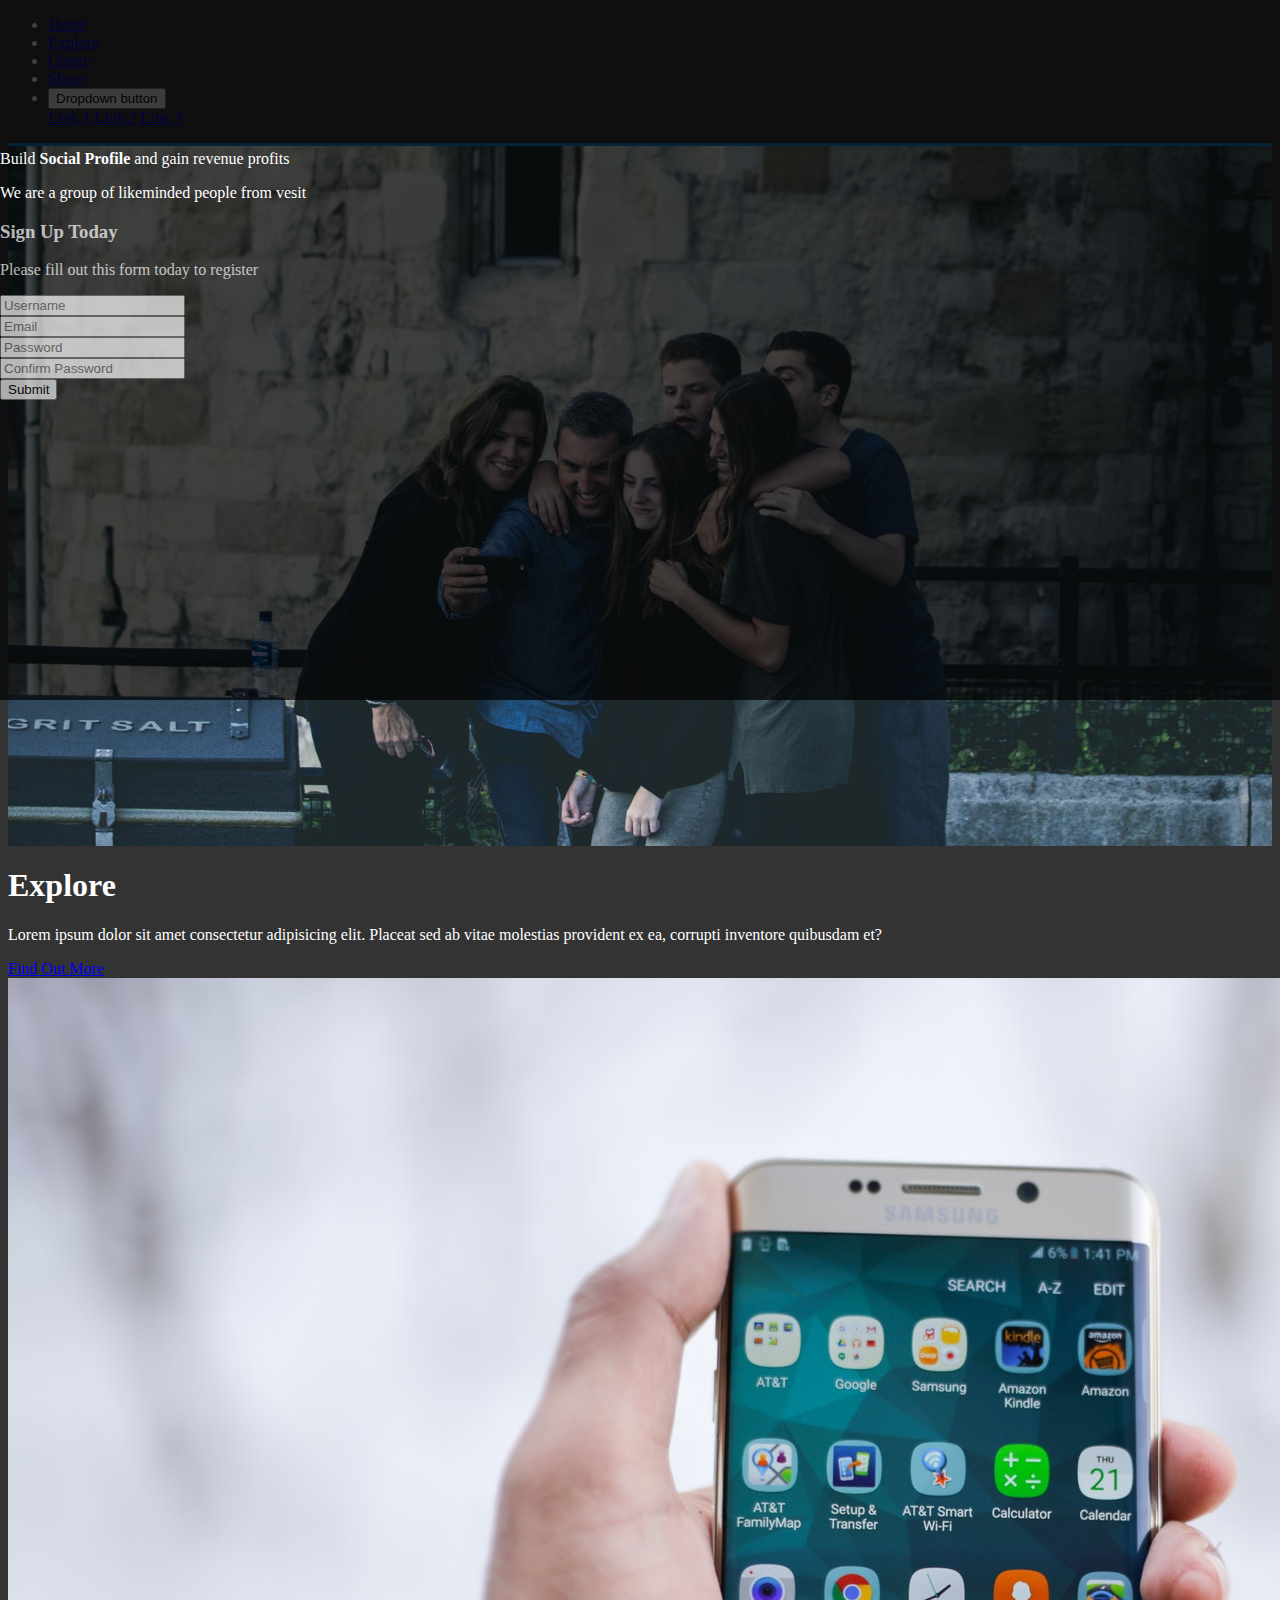
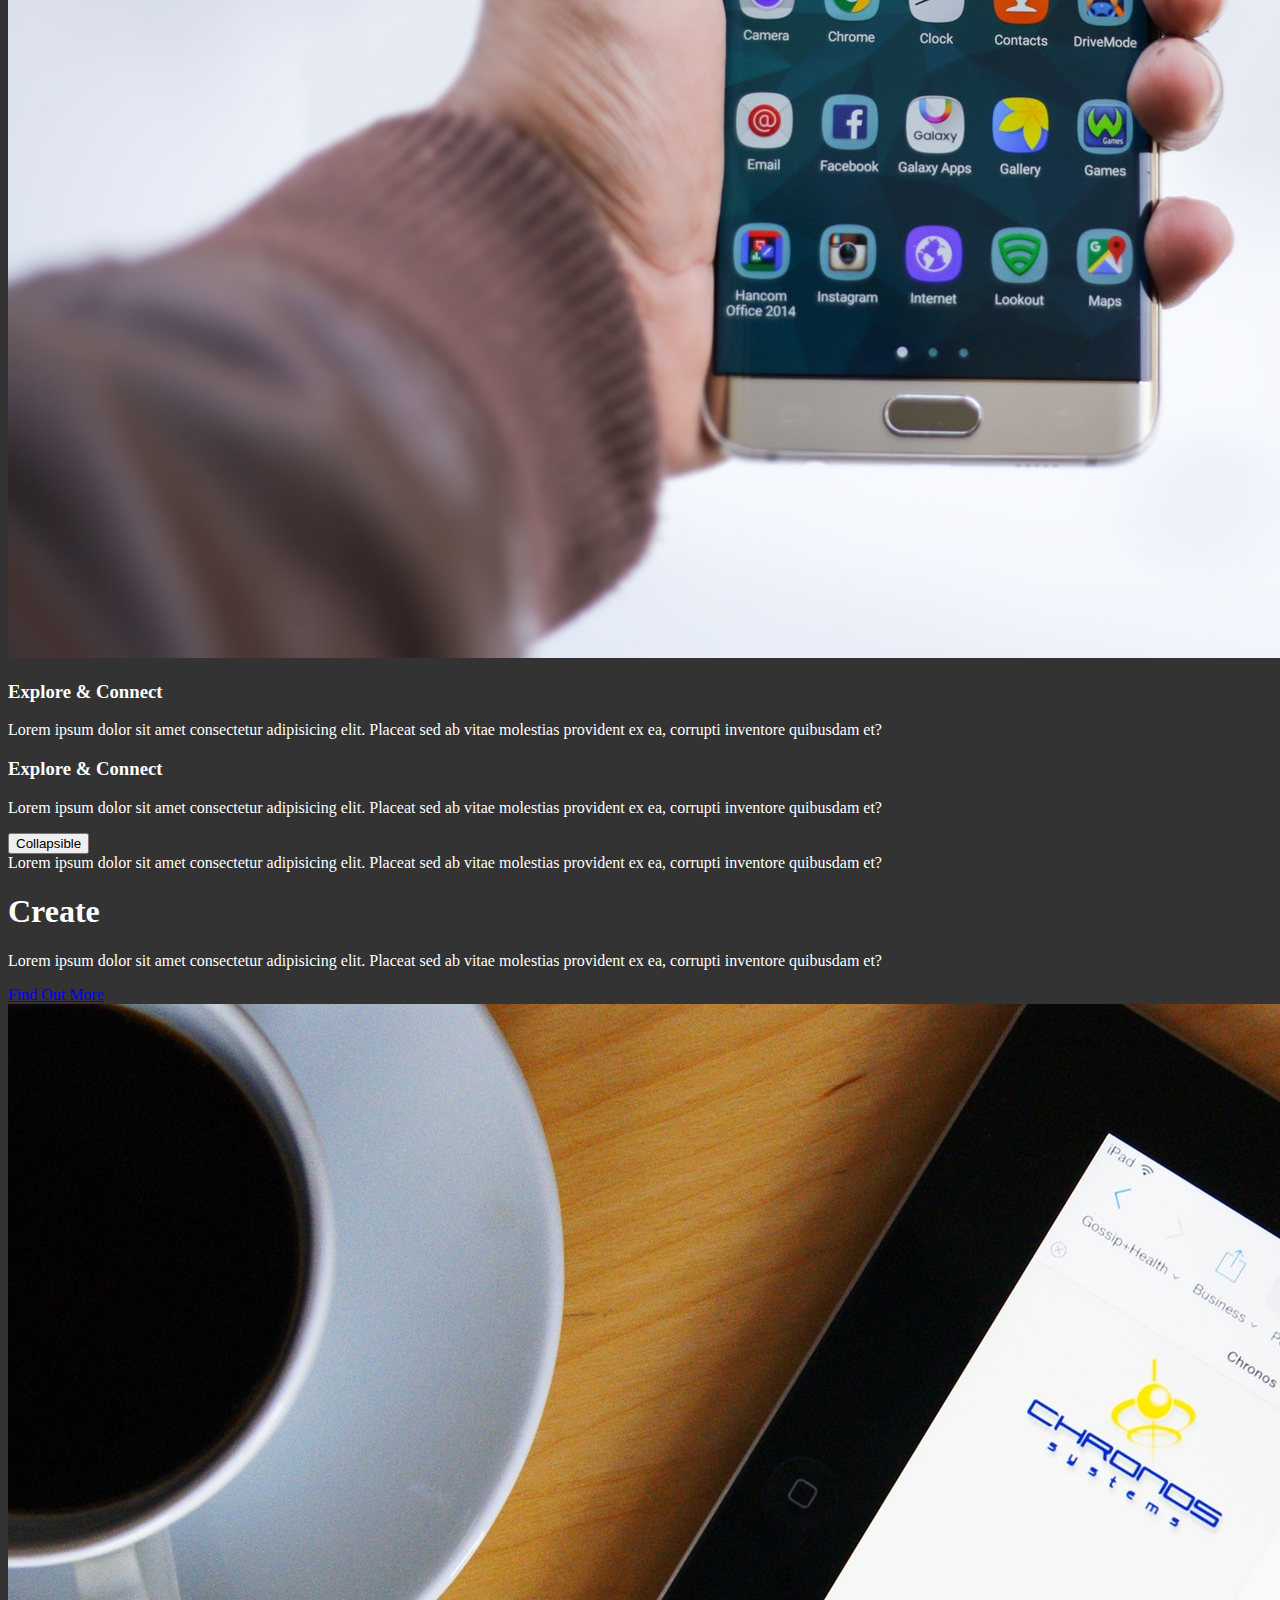
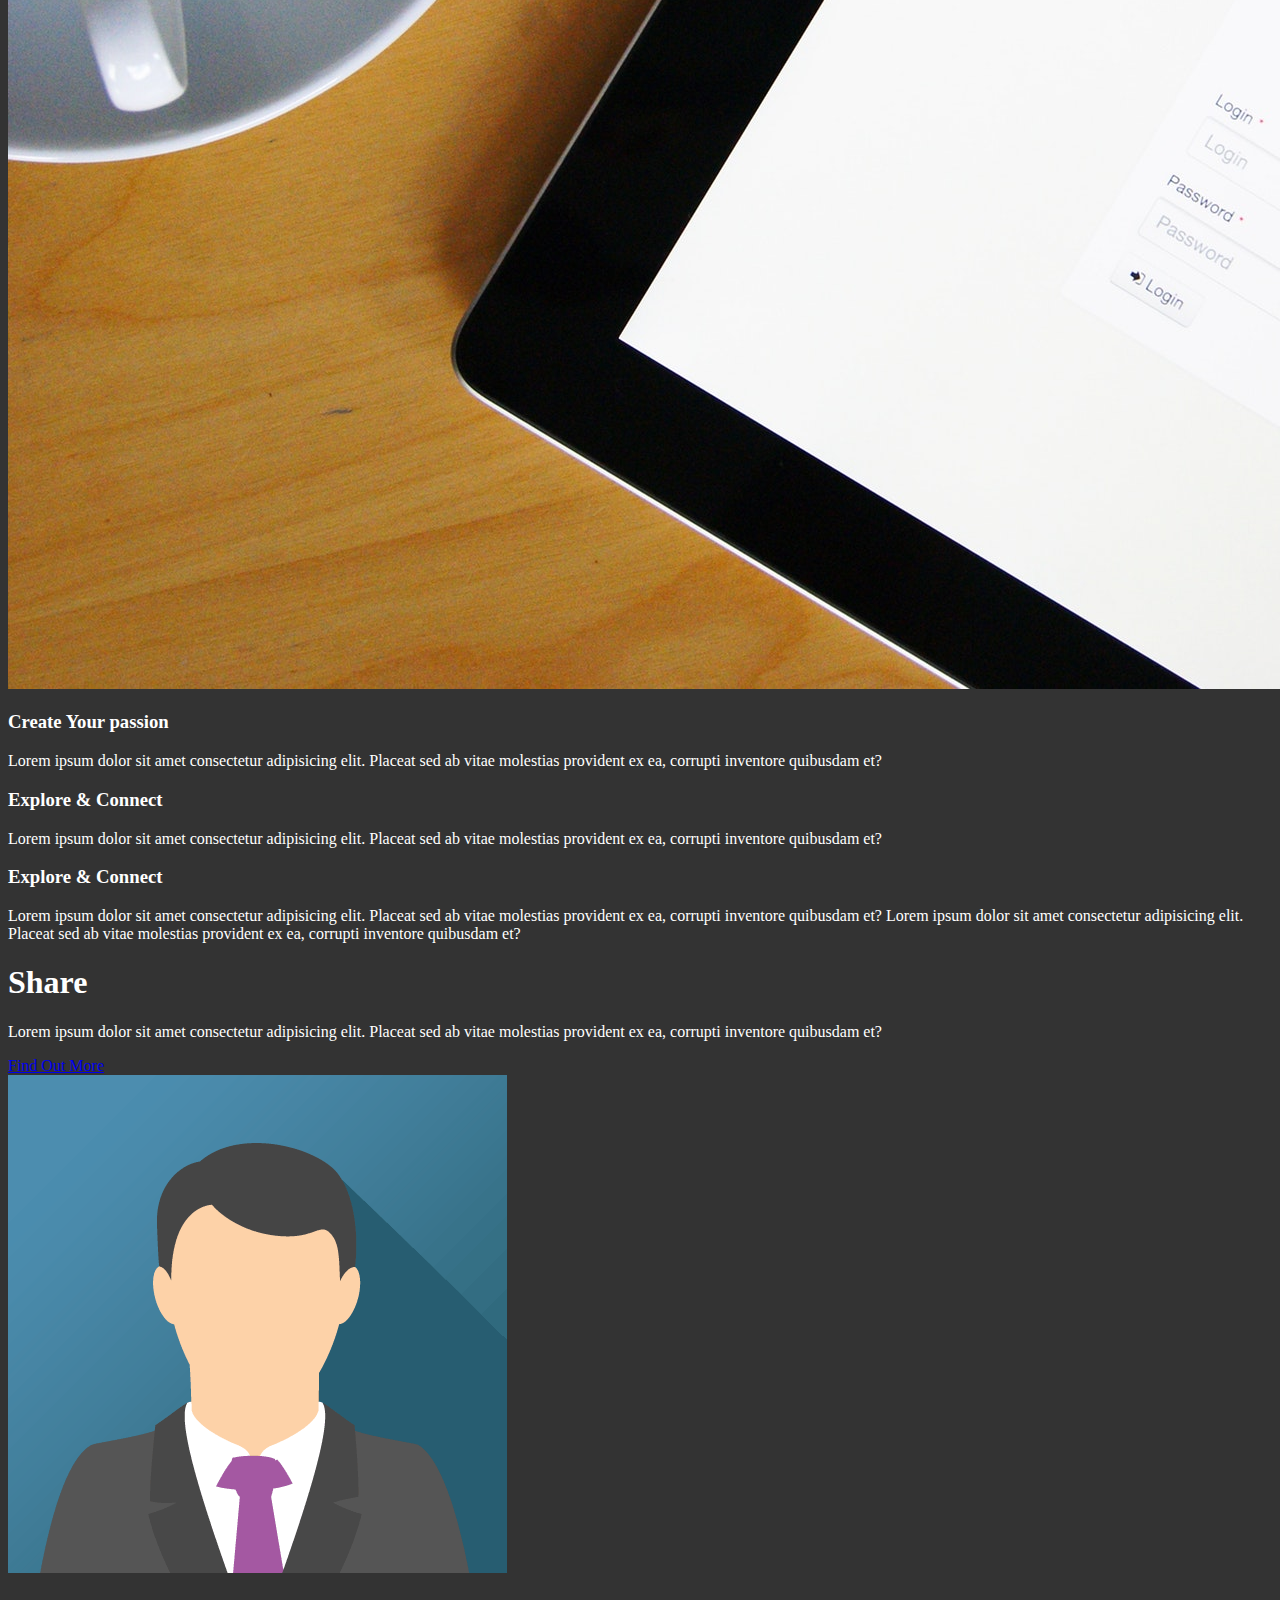
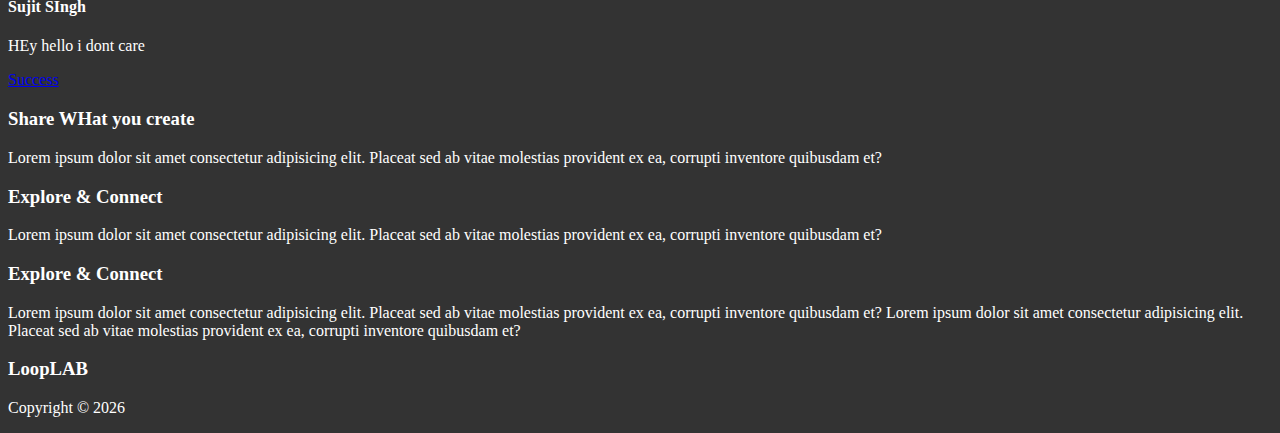
<file: index.html>
<!doctype html>
<html lang="en">
  <head>
    <!-- Required meta tags -->
    <meta charset="utf-8">
    <meta name="viewport" content="width=device-width, initial-scale=1, shrink-to-fit=no">

    <!-- Bootstrap CSS -->
    <link rel="stylesheet" href="https://stackpath.bootstrapcdn.com/bootstrap/4.2.1/css/bootstrap.min.css" integrity="sha384-GJzZqFGwb1QTTN6wy59ffF1BuGJpLSa9DkKMp0DgiMDm4iYMj70gZWKYbI706tWS" crossorigin="anonymous">
    <link rel="stylesheet" href="https://use.fontawesome.com/releases/v5.6.3/css/all.css" integrity="sha384-UHRtZLI+pbxtHCWp1t77Bi1L4ZtiqrqD80Kn4Z8NTSRyMA2Fd33n5dQ8lWUE00s/" crossorigin="anonymous">
    <link rel="stylesheet" href="css/style.css">
    <title>Bootstrap Theme</title>
  </head>
  <body>
    <nav class="navbar navbar-expand-sm navbar-dark  bg-dark  fixed-top">
      <div class="container">
        <a href="index.html" class="navbar-brand"></a>
        
      <ul class="navbar-nav ml-auto"> <!--align it to right ...margin left auto-->
          <li class="nav-item">
            <a href="#home" class="nav-link">Home</a>
          </li>
          <li class="nav-item">
            <a href="#explore-head-section" class="nav-link">Explore</a>
          </li>
          <li class="nav-item">
            <a href="#create-head-section" class="nav-link">Create</a>
          </li>
          <li class="nav-item">
            <a href="#share-head-section" class="nav-link">Share</a>
          </li>
          <li class="nav-item">
            <div class="dropdown">
  <button type="button" class="btn btn-primary dropdown-toggle" data-toggle="dropdown">
    Dropdown button
  </button>
  <div class="dropdown-menu">
    <a class="dropdown-item" href="#">Link 1</a>
    <a class="dropdown-item" href="#">Link 2</a>
    <a class="dropdown-item" href="#">Link 3</a>
  </div>
</div>

          </li>
        </ul>   
      </div>
    </nav>
    <!--Home section-->
    <header id="home-section">
      <div class="dark-overlay">
        <div class="home-inner container">
          <div class="row">
            <div class="col-lg-8 d-none d-lg-block">
              <div class="display-4">Build <strong>Social Profile</strong> and gain revenue profits
              <p> We are a group of likeminded people from vesit</p>
              </div>
            </div>
            <div class="col-lg 4">
              <div class="card bg-success text-center card-form">
                <div class="card-body">
                  <h3>Sign Up Today </h3>
                  <p>Please fill out this form today to register</p>
                  <form>
                    <div class="form-group">
                      <input type="text" class="form-control form-control-lg" placeholder="Username">
                    </div>
                    <div class="form-group">
                      <input type="email" class="form-control form-control-lg" placeholder="Email">
                    </div>
                    <div class="form-group">
                      <input type="password" class="form-control form-control-lg" placeholder="Password">
                    </div>
                    <div class="form-group">
                      <input type="password" class="form-control form-control-lg" placeholder="Confirm Password">
                    </div>
                    <input type="submit" value="Submit" class="bth btn-outline-light bg-primary btn-block">
                  </form>
                </div>
              </div>
            </div>
          </div>
        </div>
      </div>
    </header>
    <!--Explore Head-->
    <section id="explore-head-section">
      <div class="container">
        <div class="row">
          <div class="col text-center py-5"><!--padding on y 5level-->
            <h1 class="display-4">Explore</h1>
            <p class="lead">Lorem ipsum dolor sit amet consectetur adipisicing elit. Placeat sed ab vitae molestias provident ex ea, corrupti inventore quibusdam et?
            </p>
            <a href="#" class="btn btn-outline-secondary">Find Out More</a>
          </div>
        </div>
      </div>
    </section>

<!--Explore section-->
    <section id="explore-section" class="bg-light text-muted py-5">
      <div class="container">
        <div class="row">
          <div class="col-md-6">
            <img src="img/explore-section1.jpg" alt="" class="img-fluid rounded-rectangle">
          </div>
          <div class="col-md-6">
            <h3>Explore & Connect</h3>
            <p class="bg-success">Lorem ipsum dolor sit amet consectetur adipisicing elit. Placeat sed ab vitae molestias provident ex ea, corrupti inventore quibusdam et?</p>
            <h3>Explore & Connect</h3>
            <p class="bg-primary text-white">Lorem ipsum dolor sit amet consectetur adipisicing elit. Placeat sed ab vitae molestias provident ex ea, corrupti inventore quibusdam et?</p>
            <button class="btn btn-success" data-toggle="collapse" data-target="#demo">Collapsible</button>

              <div id="demo" class="collapse">
                Lorem ipsum dolor sit amet consectetur adipisicing elit. Placeat sed ab vitae molestias provident ex ea, corrupti inventore quibusdam et?
              </div> 
          </div>
        </div>
      </div>
    </section>

    <!--Create Head-->
    <section id="create-head-section" class="bg-primary">
      <div class="container">
        <div class="row">
          <div class="col text-center py-5"><!--padding on y 5level-->
            <h1 class="display-4">Create</h1>
            <p class="lead">Lorem ipsum dolor sit amet consectetur adipisicing elit. Placeat sed ab vitae molestias provident ex ea, corrupti inventore quibusdam et?
            
            </p>
            <a href="#" class="btn btn-outline-light">Find Out More</a>
          </div>
        </div>
      </div>
    </section>

<!--Create  section-->
    <section id="create-section" class="py-5">
      <div class="container">
        <div class="row">
          <div class="col-md-6 order-2">
            <img src="img/create-section1.jpg" alt="" class="img-fluid rounded-circle">
          </div>
          <div class="col-md-6 order-1">
            <h3>Create Your passion</h3>
            <p class="bg-success">Lorem ipsum dolor sit amet consectetur adipisicing elit. Placeat sed ab vitae molestias provident ex ea, corrupti inventore quibusdam et?</p>
            <h3>Explore & Connect</h3>
            <p class="bg-primary text-white">Lorem ipsum dolor sit amet consectetur adipisicing elit. Placeat sed ab vitae molestias provident ex ea, corrupti inventore quibusdam et?</p>
            <h3>Explore & Connect</h3>
            <p>Lorem ipsum dolor sit amet consectetur adipisicing elit. Placeat sed ab vitae molestias provident ex ea, corrupti inventore quibusdam et?
            Lorem ipsum dolor sit amet consectetur adipisicing elit. Placeat sed ab vitae molestias provident ex ea, corrupti inventore quibusdam et?</p>

           
          </div>
        </div>
      </div>
    </section>

    <!--Share Head-->
    <section id="share-head-section" class="bg-primary">
      <div class="container">
        <div class="row">
          <div class="col text-center py-5"><!--padding on y 5level-->
            <h1 class="display-4">Share</h1>
            <p class="lead">Lorem ipsum dolor sit amet consectetur adipisicing elit. Placeat sed ab vitae molestias provident ex ea, corrupti inventore quibusdam et?
            
            </p>
            <a href="#" class="btn btn-outline-light">Find Out More</a>
          </div>
        </div>
      </div>
    </section>

<!--share section-->
    <section id="share-section" class="bg-light text-muted py-5">
      <div class="container">
        <div class="row">
          <div class="col-md-6 ">
            <div class="container">
              <div class="card" style="width:250px">
                  <img class="card-img-top" src="img/img_avatar3.png" alt="">
                  <div class="card-body">
                      <h4 class="card-title">Sujit SIngh</h4>
                      <p class="card-text">HEy hello i dont care</p>
                      <a href="#" class="btn btn-primary">Success</a>
                  </div>
              </div>
           </div>
          </div>
          <div class="col-md-6 ">
            <h3>Share WHat you create</h3>
            <p class="bg-success">Lorem ipsum dolor sit amet consectetur adipisicing elit. Placeat sed ab vitae molestias provident ex ea, corrupti inventore quibusdam et?</p>
            <h3>Explore & Connect</h3>
            <p class="bg-primary text-white">Lorem ipsum dolor sit amet consectetur adipisicing elit. Placeat sed ab vitae molestias provident ex ea, corrupti inventore quibusdam et?</p>
            <h3>Explore & Connect</h3>
            <p>Lorem ipsum dolor sit amet consectetur adipisicing elit. Placeat sed ab vitae molestias provident ex ea, corrupti inventore quibusdam et?
            Lorem ipsum dolor sit amet consectetur adipisicing elit. Placeat sed ab vitae molestias provident ex ea, corrupti inventore quibusdam et?</p>

           
          </div>
        </div>
      </div>
    </section>

    <!--footer-->
    <footer id="main-footer" class="bg-dark">
      <div class="container">
        <div class="row">
          <div class="col text-center py-4">
            <h3>LoopLAB</h3>
            
            <p>Copyright &copy; <span id="year"></span></p>
           
          </div>
        </div>
      </div>
    </footer>

    <!-- Optional JavaScript -->
    <!-- jQuery first, then Popper.js, then Bootstrap JS -->
    <script src="https://code.jquery.com/jquery-3.3.1.slim.min.js" integrity="sha384-q8i/X+965DzO0rT7abK41JStQIAqVgRVzpbzo5smXKp4YfRvH+8abtTE1Pi6jizo" crossorigin="anonymous"></script>
    <script src="https://cdnjs.cloudflare.com/ajax/libs/popper.js/1.14.6/umd/popper.min.js" integrity="sha384-wHAiFfRlMFy6i5SRaxvfOCifBUQy1xHdJ/yoi7FRNXMRBu5WHdZYu1hA6ZOblgut" crossorigin="anonymous"></script>
    <script src="https://stackpath.bootstrapcdn.com/bootstrap/4.2.1/js/bootstrap.min.js" integrity="sha384-B0UglyR+jN6CkvvICOB2joaf5I4l3gm9GU6Hc1og6Ls7i6U/mkkaduKaBhlAXv9k" crossorigin="anonymous"></script>


    <script>
    // Get the current year for the copyright
    $('#year').text(new Date().getFullYear());
    </script>
 </body>
</html>
</file>
<file: css/style.css>
body {
  background: #333;
  color: #fff;
}
.navbar {
  border-bottom: #008ed6 3px solid;
  opacity: 0.8;
}
#home-section {
  background: url(../img/home.jpg);
  background-repeat: no-repeat;
  background-size: cover;
  background-attachment: fixed;
  min-height: 700px;
}
#home-section .dark-overlay {
  position: absolute;
  top: 0;
  left: 0;
  width: 100%;
  min-height: 700px;
  background: rgba(0, 0, 0, 0.7);
}
#home-section .home-inner {
  padding-top: 150px;
}
#home-section .card-form {
  opacity: 0.7;
}
</file>
